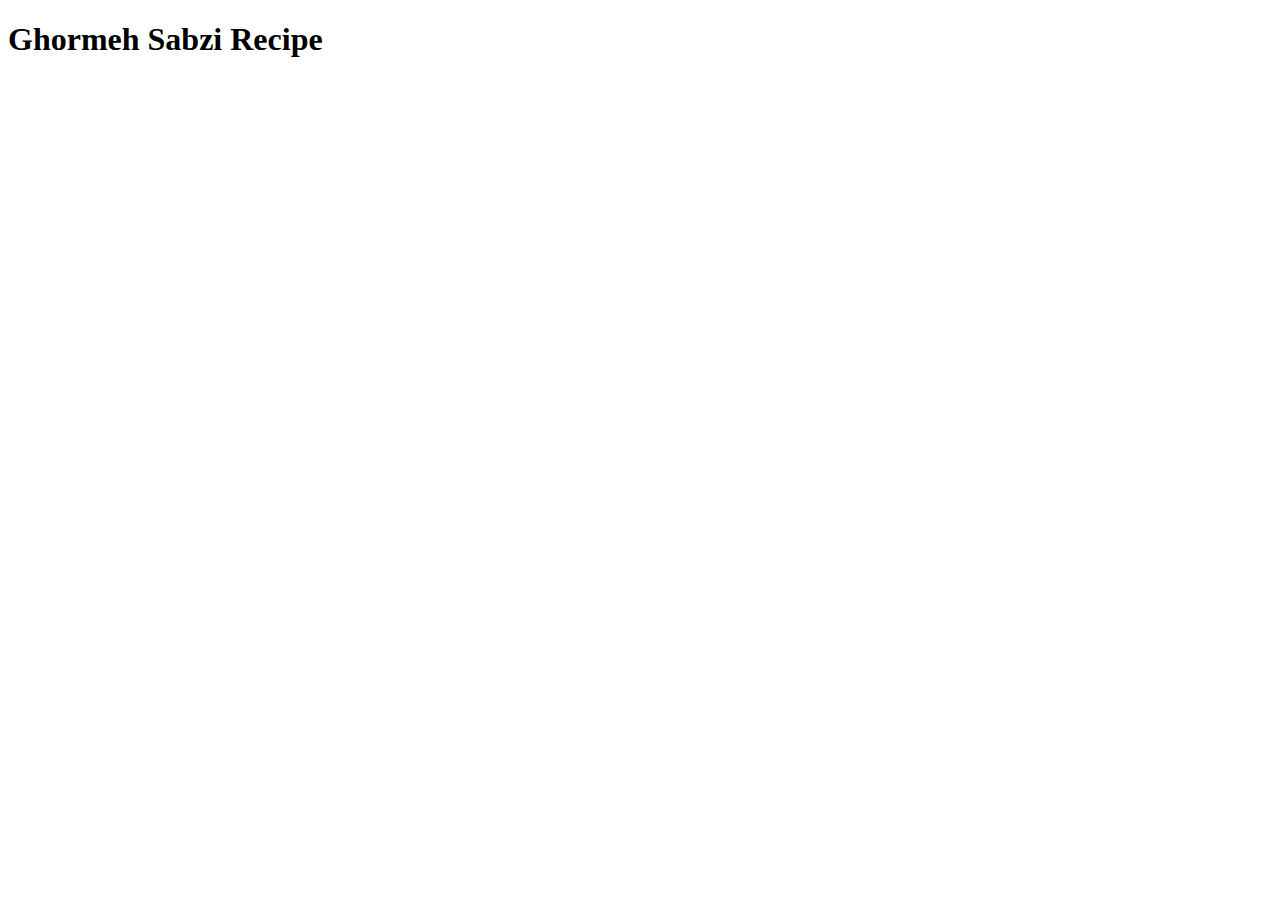
<file: recipes/ghormeh-sabzi.html>
<!DOCTYPE html>
<html lang="en">
  <head>
    <meta charset="UTF-8" />
    <meta name="viewport" content="width=device-width, initial-scale=1.0" />
    <title>Ghormeh Sabzi Recipe</title>
  </head>
  <body>
    <h1>Ghormeh Sabzi Recipe</h1>
  </body>
</html>
</file>
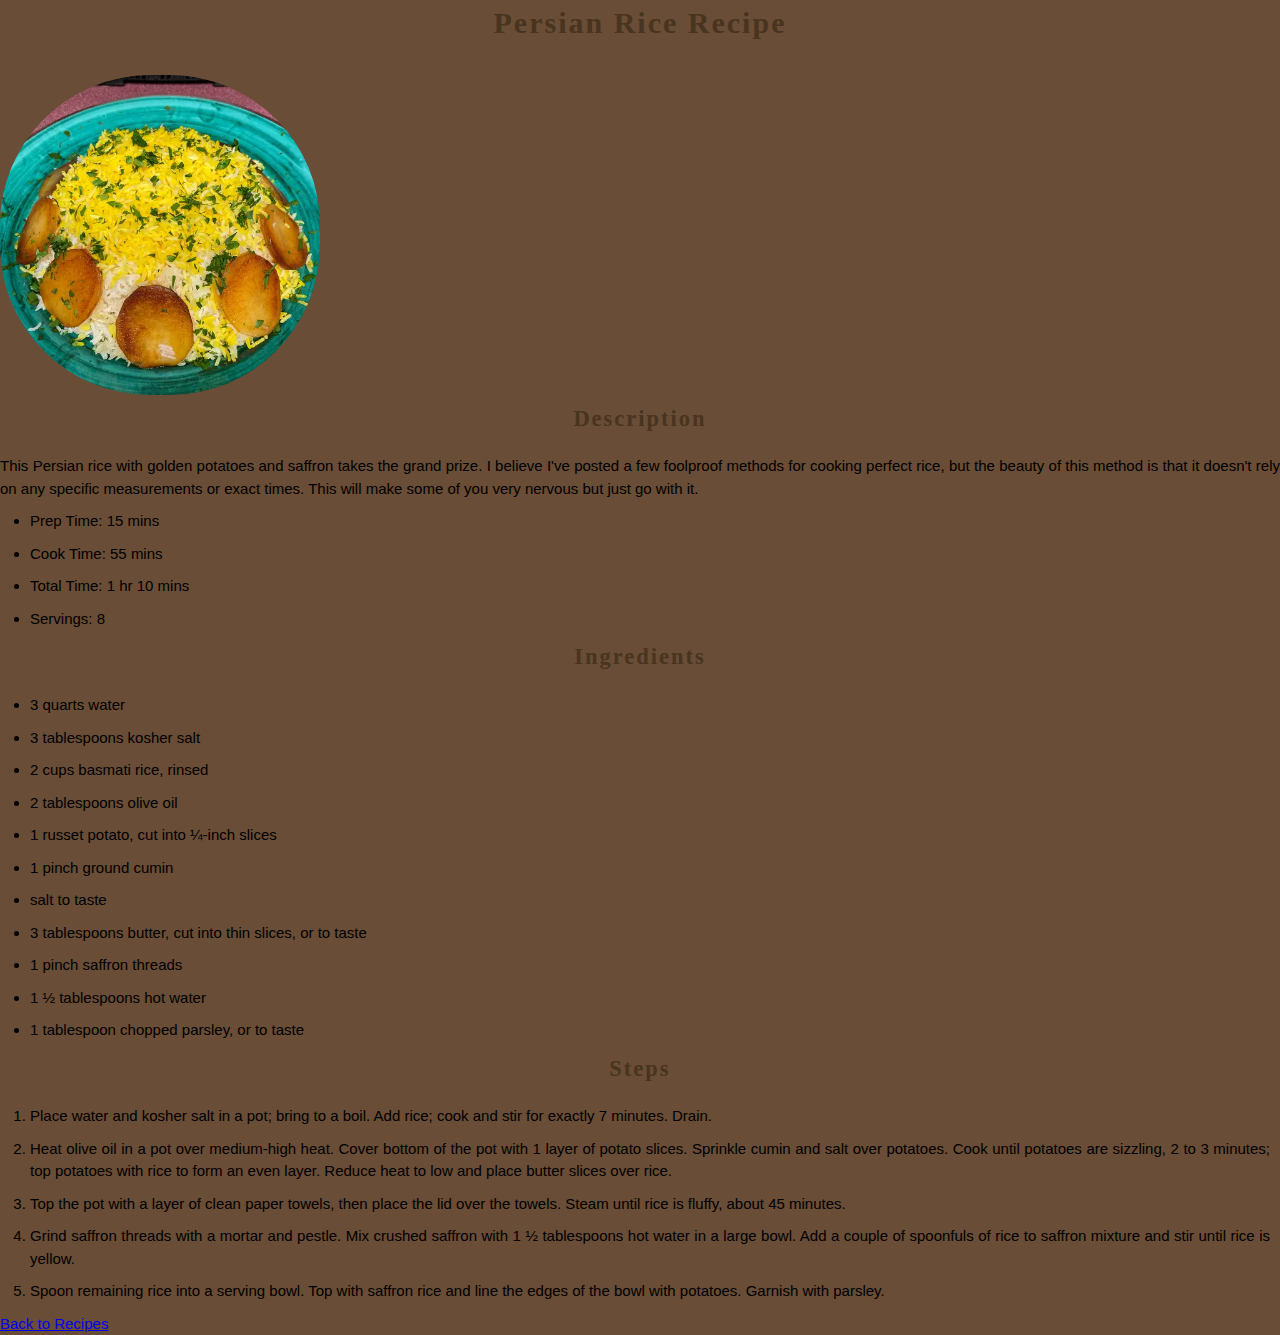
<file: recipes/persian-rice.html>
<!DOCTYPE html>
<html lang="en">
  <head>
    <meta charset="UTF-8" />
    <meta name="viewport" content="width=device-width, initial-scale=1.0" />
    <link rel="stylesheet" href="../css/page.css" />
    <title>Persian Rice Recipe</title>
  </head>
  <body>
    <h1>Persian Rice Recipe</h1>
    <img src="../img/persian-rice.webp" alt="persian rice" width="320" />
    <h2>Description</h2>
    <p>
      This Persian rice with golden potatoes and saffron takes the grand prize.
      I believe I've posted a few foolproof methods for cooking perfect rice,
      but the beauty of this method is that it doesn't rely on any specific
      measurements or exact times. This will make some of you very nervous but
      just go with it.
    </p>
    <ul>
      <li>Prep Time: 15 mins</li>
      <li>Cook Time: 55 mins</li>
      <li>Total Time: 1 hr 10 mins</li>
      <li>Servings: 8</li>
    </ul>
    <h2>Ingredients</h2>
    <ul>
      <li>3 quarts water</li>
      <li>3 tablespoons kosher salt</li>
      <li>2 cups basmati rice, rinsed</li>
      <li>2 tablespoons olive oil</li>
      <li>1 russet potato, cut into ¼-inch slices</li>
      <li>1 pinch ground cumin</li>
      <li>salt to taste</li>
      <li>3 tablespoons butter, cut into thin slices, or to taste</li>
      <li>1 pinch saffron threads</li>
      <li>1 ½ tablespoons hot water</li>
      <li>1 tablespoon chopped parsley, or to taste</li>
    </ul>
    <h2>Steps</h2>
    <ol>
      <li>
        Place water and kosher salt in a pot; bring to a boil. Add rice; cook
        and stir for exactly 7 minutes. Drain.
      </li>
      <li>
        Heat olive oil in a pot over medium-high heat. Cover bottom of the pot
        with 1 layer of potato slices. Sprinkle cumin and salt over potatoes.
        Cook until potatoes are sizzling, 2 to 3 minutes; top potatoes with rice
        to form an even layer. Reduce heat to low and place butter slices over
        rice.
      </li>
      <li>
        Top the pot with a layer of clean paper towels, then place the lid over
        the towels. Steam until rice is fluffy, about 45 minutes.
      </li>
      <li>
        Grind saffron threads with a mortar and pestle. Mix crushed saffron with
        1 ½ tablespoons hot water in a large bowl. Add a couple of spoonfuls of
        rice to saffron mixture and stir until rice is yellow.
      </li>
      <li>
        Spoon remaining rice into a serving bowl. Top with saffron rice and line
        the edges of the bowl with potatoes. Garnish with parsley.
      </li>
    </ol>
    <a href="../index.html">Back to Recipes</a>
  </body>
</html>
</file>
<file: css/page.css>
* {
  margin: 0;
  padding: 0;
  box-sizing: border-box;
}

body {
  font-family: Verdana, sans-serif;
  font-size: 15px;
  background-color: #694d36;
  text-align: justify;
  line-height: 1.5;
}

.center {
  display: flex;
  justify-content: center;
}

.main {
  background-color: #eee;
  width: 800px;
  padding: 30px;
}

.header {
  text-align: center;
}

h1,
h2 {
  font-family: Georgia, serif;
  margin-bottom: 20px;
  color: #48341f;
  text-align: center;
  letter-spacing: 2px;
}

h1 {
  margin-bottom: 30px;
}

.bx {
  padding: 20px;
  border-bottom: 1px dashed #48341f;
}

img {
  border-radius: 150px;
}

ul,
ol {
  margin-left: 20px;
}

li {
  margin: 10px;
}

.footer {
  margin-top: 20px;
  text-align: right;
}

p {
}
</file>
